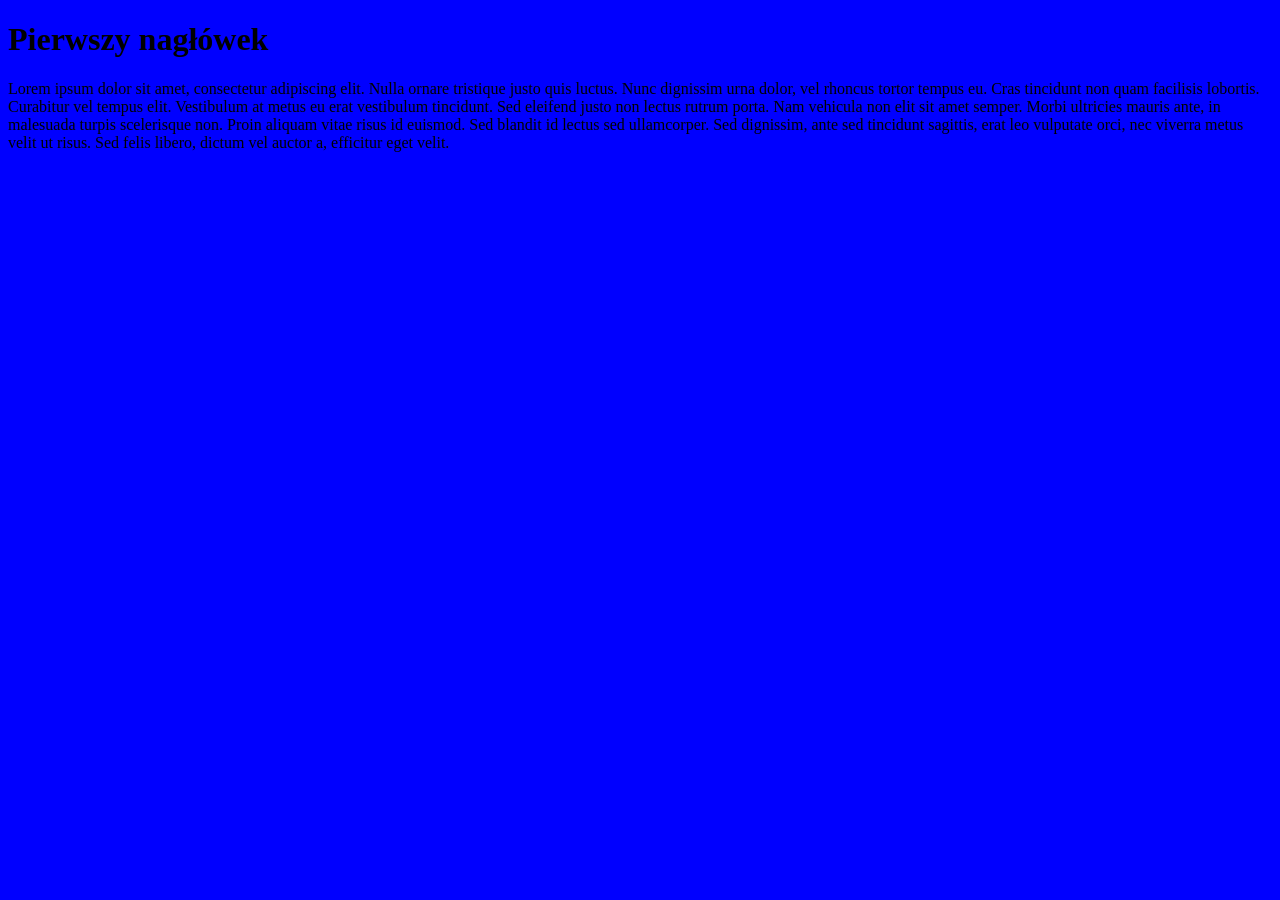
<file: 01.Struktura_dokumentu/index.html>
<!DOCTYPE html>
<html lang="pl-PL">
<head>
    <meta charset="UTF-8">
    <link rel="stylesheet" href="css/style.css">
    <title>pierwsza strona</title>
</head>
<body>
    <h1>Pierwszy nagłówek</h1>
    Lorem ipsum dolor sit amet, consectetur adipiscing elit. Nulla ornare tristique justo quis luctus. Nunc dignissim urna dolor, vel rhoncus tortor tempus eu. Cras tincidunt non quam facilisis lobortis. Curabitur vel tempus elit. Vestibulum at metus eu erat vestibulum tincidunt. Sed eleifend justo non lectus rutrum porta. Nam vehicula non elit sit amet semper. Morbi ultricies mauris ante, in malesuada turpis scelerisque non. Proin aliquam vitae risus id euismod. Sed blandit id lectus sed ullamcorper. Sed dignissim, ante sed tincidunt sagittis, erat leo vulputate orci, nec viverra metus velit ut risus. Sed felis libero, dictum vel auctor a, efficitur eget velit.
</body>
</html>
</file>
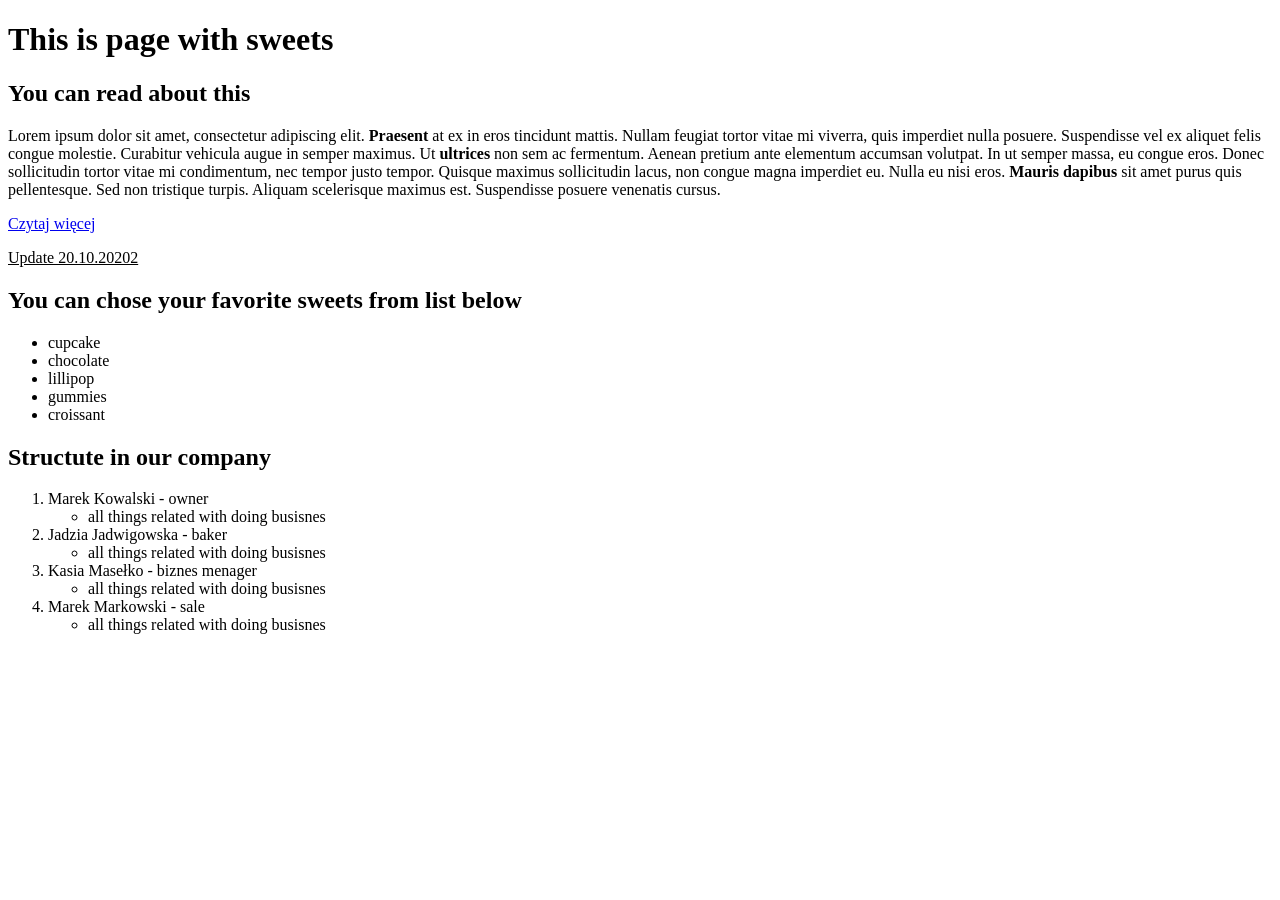
<file: 02.Formatowanie_tekstu/index.html>
<!DOCTYPE html>
<html lang="pl-PL">
<head>
    <meta charset="UTF-8">
    <title></title>
</head>
<body>
    <header class="header">
        <h1>This is page with sweets</h1>
    </header>

    <section>
        <h2>You can read about this</h2>
        <div>
            <article>
                <p>Lorem ipsum dolor sit amet, consectetur adipiscing elit. <strong>Praesent</strong> at ex in eros tincidunt mattis. Nullam feugiat tortor vitae mi viverra, quis imperdiet nulla posuere. Suspendisse vel ex aliquet felis congue molestie. Curabitur vehicula augue in semper maximus. Ut <strong>ultrices</strong> non sem ac fermentum. Aenean pretium ante elementum accumsan volutpat. In ut semper massa, eu congue eros. Donec sollicitudin tortor vitae mi condimentum, nec tempor justo tempor. Quisque maximus sollicitudin lacus, non congue magna imperdiet eu. Nulla eu nisi eros. <strong>Mauris dapibus</strong> sit amet purus quis pellentesque. Sed non tristique turpis. Aliquam scelerisque maximus est. Suspendisse posuere venenatis cursus.</p>
                <a href="https://www.mojewypieki.com/kategoria/ciasta">Czytaj więcej</a>
                <p><u>Update 20.10.20202</u></p>
            </article>
        </div>
    </section>

    <section>
        <h2>You can chose your favorite sweets from list below</h2>
        <div>
            <ul>
                <li>cupcake</li>
                <li>chocolate</li>
                <li>lillipop</li>
                <li>gummies</li>
                <li>croissant</li>
            </ul>
        </div>
    </section>

    <section>
        <h2>Structute in our company</h2>
        <div>
            <ol>
                <li>Marek Kowalski - owner</li>
                    <ul>
                        <li>all things related with doing busisnes</li>
                    </ul>
                <li>Jadzia Jadwigowska - baker</li>
                    <ul>
                        <li>all things related with doing busisnes</li>
                    </ul>
                <li>Kasia Masełko - biznes menager</li>
                     <ul>
                        <li>all things related with doing busisnes</li>
                    </ul>
                <li>Marek Markowski - sale</li>
                     <ul>
                         <li>all things related with doing busisnes</li>
                     </ul>
            </ol>
        </div>
    </section>

</body>
</html>
</file>
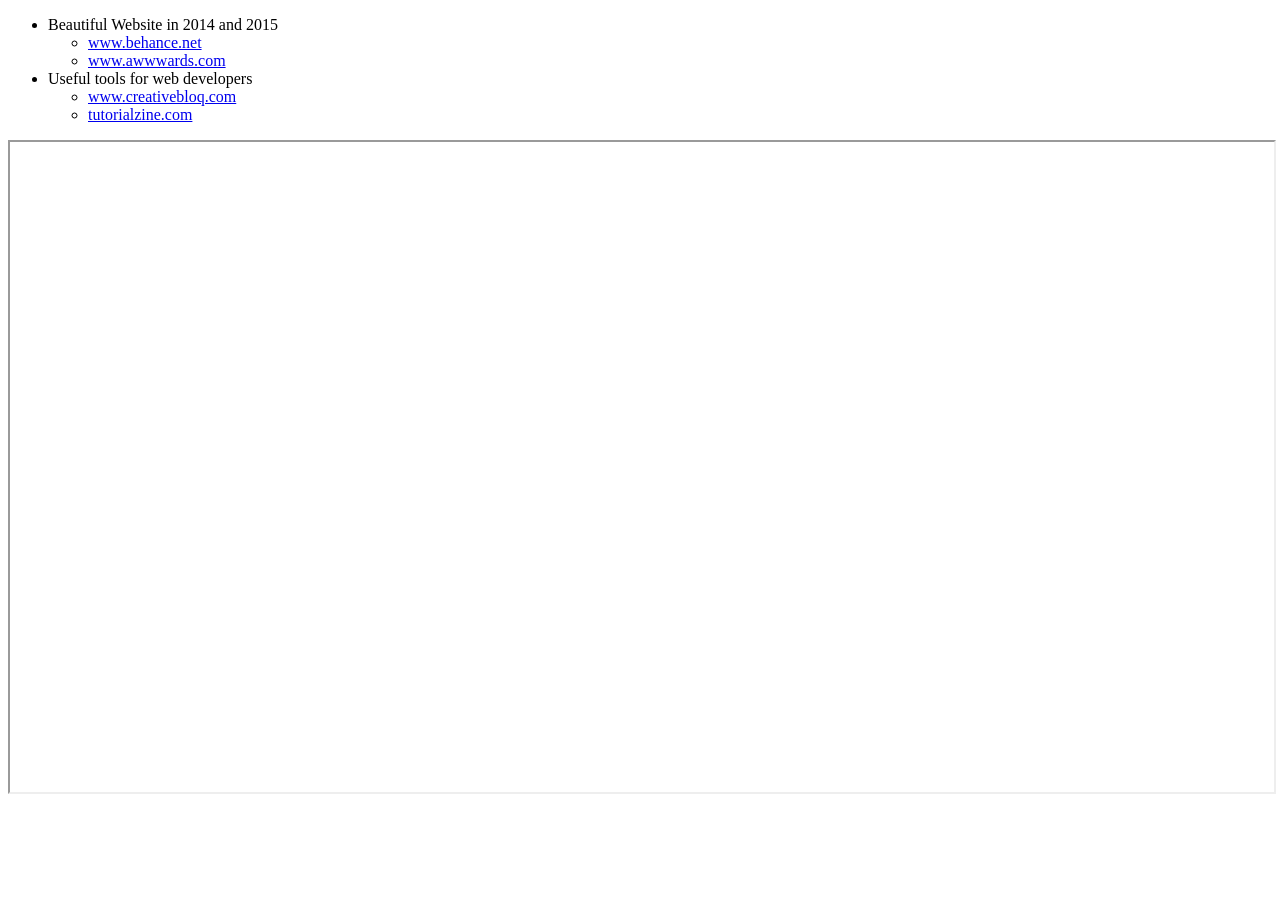
<file: 03.Linki_i_ramka/index.html>
<!DOCTYPE html>
<html lang="en">
<head>
    <meta charset="UTF-8">
    <title></title>
</head>
<body>
<div>
    <ul>
        <li>Beautiful Website in 2014 and 2015</li>
            <ul>
                <li> <a href="https://www.behance.net/gallery/19230847/website-design-best-of-2014" target="_blank"> www.behance.net </a> </li>
            </ul>
            <ul>
                <li> <a href="https://www.awwwards.com/websites/responsive-design/" target="_blank">www.awwwards.com</a></li>
            </ul>
        <li>Useful tools for web developers</li>
            <ul>
                <li> <a href="https://www.creativebloq.com/web-design/must-have-tools-developers-31411174"> www.creativebloq.com </a></li>
            </ul>
            <ul>
                <li> <a href="https://tutorialzine.com/2014/09/50-awesome-tools-and-resources-for-web-developers">tutorialzine.com</a></li>
            </ul>
    </ul>
</div>
<div>
    <iframe src="https://www.benchmark.pl/1/aktualnosci.html" width="100%" height="650"></iframe>
</div>
</body>
</html>
</file>
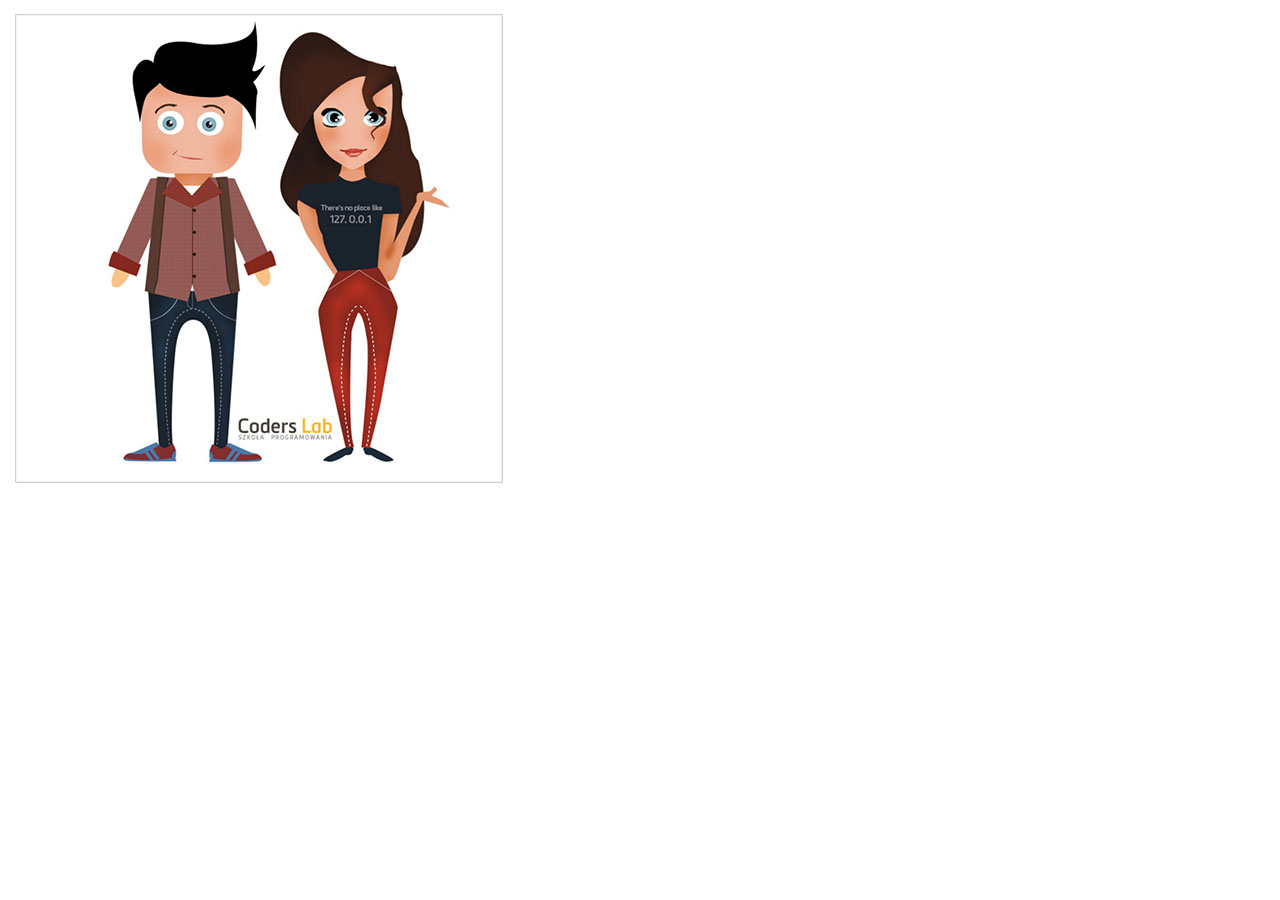
<file: 04.Linki_i_obrazki/index.html>
<!DOCTYPE html>
<html lang="en">
<head>
    <meta charset="UTF-8">
    <title></title>
</head>
<body>

    <div>
        <a href="https://coderslab.pl/pl/"><img src="images/frontend-backend.jpg" alt="programiści CodersLab" title="CodersLab"></a>
    </div>

</body>
</html>
</file>
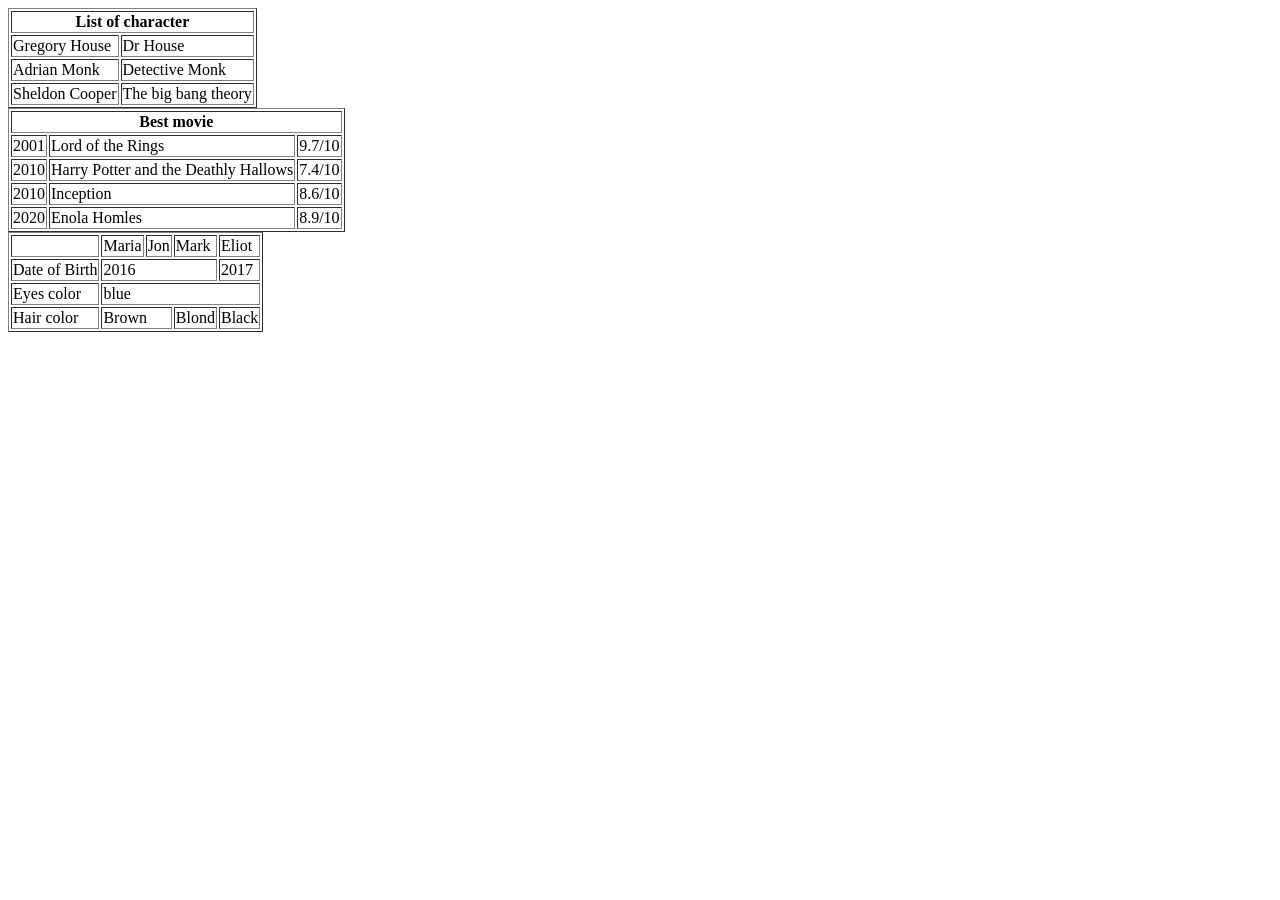
<file: 05.Tabele/index.html>
<!DOCTYPE html>
<html lang="en">
<head>
    <meta charset="UTF-8">
    <title></title>
</head>
<body>
    <div>
        <table border="1">
            <tbody>
                <tr>
                    <th colspan="2">List of character</th>
                </tr>
                <tr>
                    <td>Gregory House</td>
                    <td>Dr House</td>
                </tr>
                <tr>
                    <td>Adrian Monk</td>
                    <td>Detective Monk</td>
                </tr>
                <tr>
                    <td>Sheldon Cooper</td>
                    <td>The big bang theory</td>
                </tr>
            </tbody>

        </table>
    </div>

    <div>
        <table border="1">
            <thead>
                <tr>
                    <th colspan="3">Best movie</th>
                 </tr>
            </thead>
            <tbody>
            <tr>
                <td>2001</td>
                <td>Lord of the Rings</td>
                <td>9.7/10</td>
            </tr>
            <tr>
                <td>2010</td>
                <td>Harry Potter and the Deathly Hallows</td>
                <td>7.4/10</td>
            </tr>
            <tr>
                <td>2010</td>
                <td>Inception</td>
                <td>8.6/10</td>
            </tr>
            <tr>
                <td>2020</td>
                <td>Enola Homles</td>
                <td>8.9/10</td>
            </tr>
            </tbody>

        </table>
    </div>
    <div>
        <table border="1">
            <thead>
                <tr>
                    <td>      </td>
                    <td>Maria</td>
                    <td>Jon</td>
                    <td>Mark</td>
                    <td>Eliot</td>
                </tr>
            </thead>
            <tbody>
                <tr>
                    <td>Date of Birth</td>
                    <td colspan="3">2016</td>
                    <td>2017</td>
                </tr>
                <tr>
                    <td>Eyes color</td>
                    <td colspan="4">blue</td>
                </tr>
                <tr>
                    <td>Hair color</td>
                    <td colspan="2">Brown</td>
                    <td>Blond</td>
                    <td>Black</td>
                </tr>
            </tbody>
        </table>
    </div>
</body>
</html>
</file>
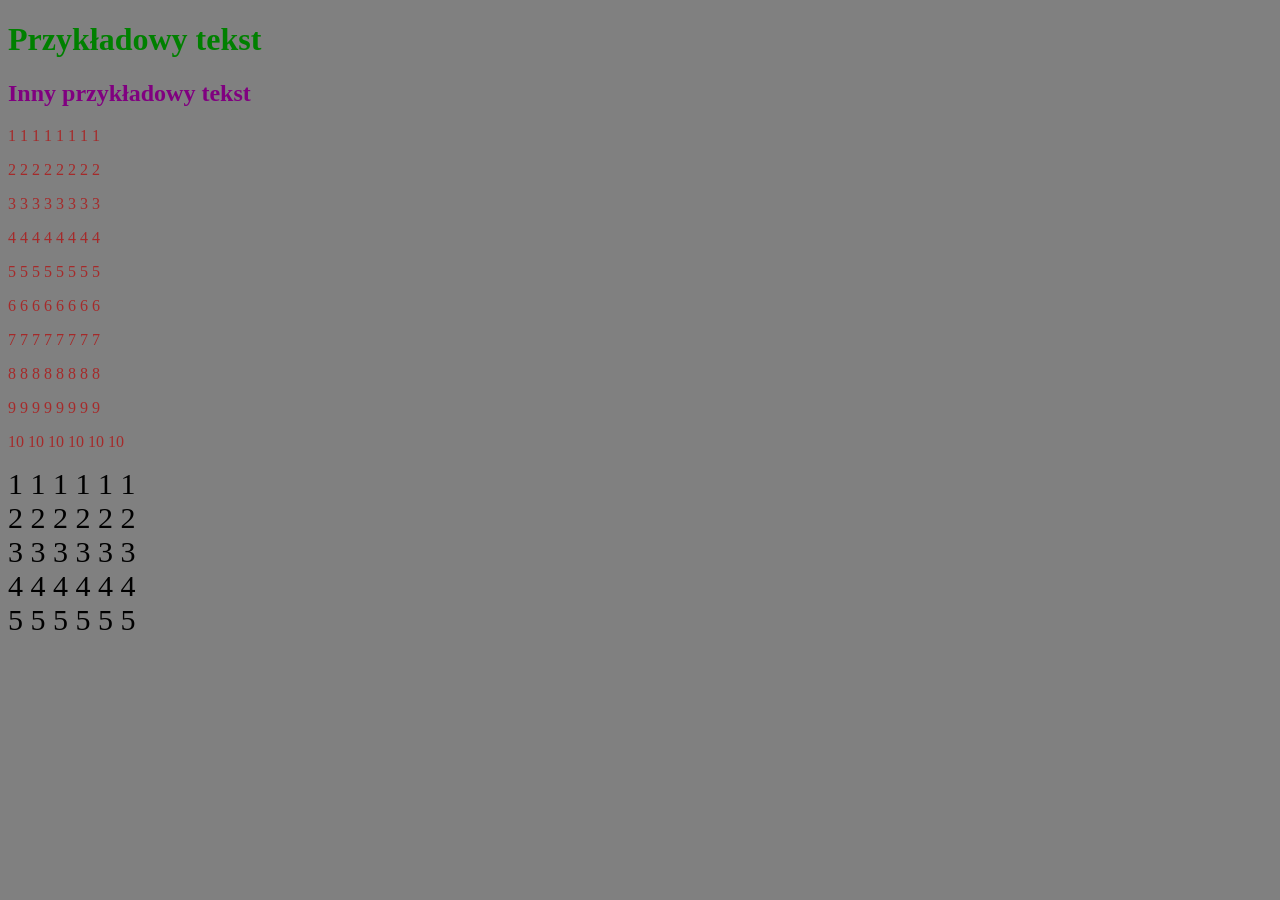
<file: 06.CSS_Kaskadowe_arkusze_stylow/index.html>
<!DOCTYPE html>
<html lang="en">
<head style="background-color: pink">
    <meta charset="UTF-8">
    <title></title>

    <link rel="stylesheet" href="css/style.css">
</head>
<body style="background-color: grey">
<!-- Kolor tła zmienił nie zmienił się na różowy ponieważ sekcja head nie odpowiada za kolor strony -->
<!-- Kolor zmienił się na zielony ponieważ ustawienia sekcji body mają pierwszeństwo przez plikami CSSa-->
<h1 id="bigHeader">Przykładowy tekst</h1>
<h2 id="smallHeader">Inny przykładowy tekst</h2>
<p class="content">1 1 1 1 1 1 1 1</p>
<p class="content">2 2 2 2 2 2 2 2</p>
<p class="content">3 3 3 3 3 3 3 3</p>
<p class="content">4 4 4 4 4 4 4 4</p>
<p class="content">5 5 5 5 5 5 5 5</p>
<p class="content">6 6 6 6 6 6 6 6</p>
<p class="content">7 7 7 7 7 7 7 7</p>
<p class="content">8 8 8 8 8 8 8 8</p>
<p class="content">9 9 9 9 9 9 9 9</p>
<p class="content">10 10 10 10 10 10</p>

<div class="block">1 1 1 1 1 1</div>
<div class="block">2 2 2 2 2 2</div>
<div class="block">3 3 3 3 3 3</div>
<div class="block">4 4 4 4 4 4</div>
<div class="block">5 5 5 5 5 5</div>
</body>
</html>
</file>
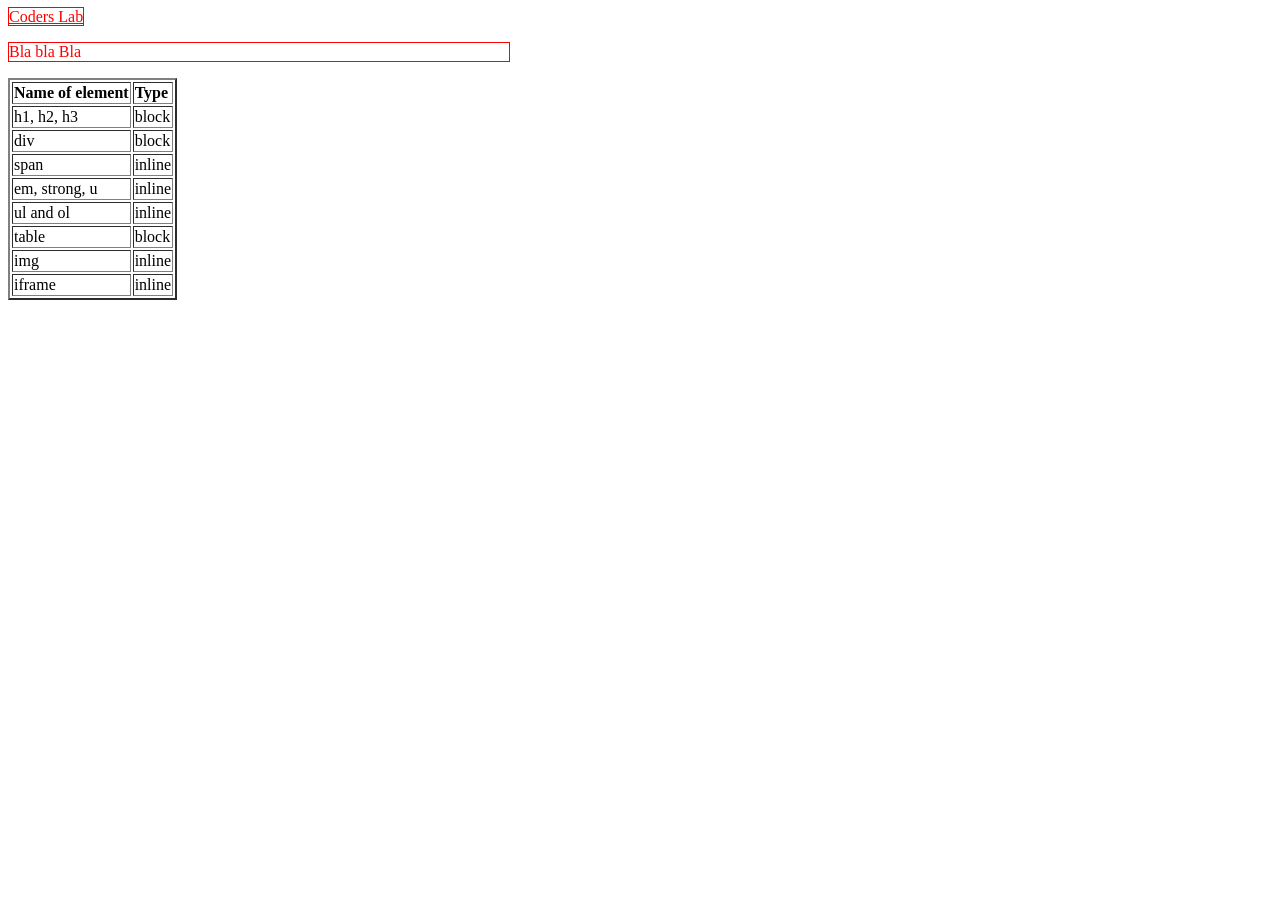
<file: 07.Box_model/index.html>
<!DOCTYPE html>
<html lang="en">
<head>
    <meta charset="UTF-8">
    <title></title>
    <link rel="stylesheet" href="style.css">

</head>
<body>
    <a class="link" href="https://coderslab.pl/pl/">Coders Lab</a>
    <!--link jest elementem inline i nie można ustalić rozmiaru za pomocą CSSa-->

    <p class="content">Bla bla Bla</p>

    <table border="2">
        <thead>
            <tr>
                <td><strong>Name of element</strong></td>
                <td><strong>Type</strong></td>
            </tr>
        </thead>
        <tbody>
            <tr>
                <td>h1, h2, h3</td>
                <td>block</td>
            </tr>
            <tr>
                <td>div</td>
                <td>block</td>
            </tr>
            <tr>
                <td>span</td>
                <td>inline</td>
            </tr>
            <tr>
                <td>em, strong, u</td>
                <td>inline</td>
            </tr>
            <tr>
                <td>ul and ol</td>
                <td>inline</td>
            </tr>
            <tr>
                <td>table</td>
                <td>block</td>
            </tr>
            <tr>
                <td>img</td>
                <td>inline</td>
            </tr>
            <tr>
                <td>iframe</td>
                <td>inline</td>
            </tr>
        </tbody>

    </table>
</body>
</html>
</file>
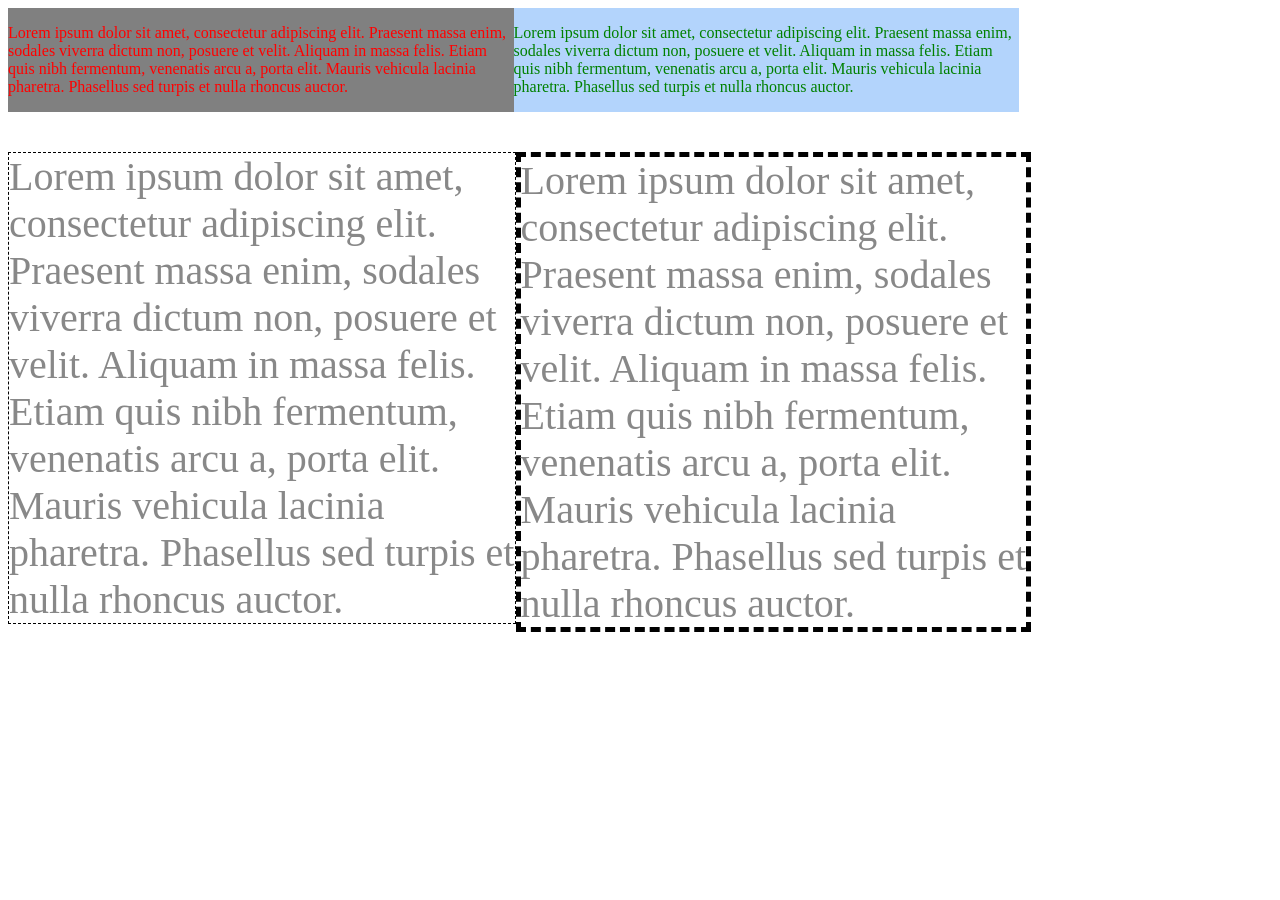
<file: 08.Elementy_obok_siebie/index.html>
<!DOCTYPE html>
<html lang="en">
<head>
    <meta charset="UTF-8">
    <title></title>
    <link rel="stylesheet" href="style.css">
</head>

<body>
    <div id="first">
        <p>Lorem ipsum dolor sit amet, consectetur adipiscing elit. Praesent massa enim, sodales viverra dictum non,
            posuere et velit. Aliquam in massa felis. Etiam quis nibh fermentum,
            venenatis arcu a, porta elit. Mauris vehicula lacinia pharetra.
            Phasellus sed turpis et nulla rhoncus auctor. </p>
    </div>

    <div id="second">
        <p>Lorem ipsum dolor sit amet, consectetur adipiscing elit. Praesent massa enim, sodales viverra dictum non,
            posuere et velit. Aliquam in massa felis. Etiam quis nibh fermentum,
            venenatis arcu a, porta elit. Mauris vehicula lacinia pharetra.
            Phasellus sed turpis et nulla rhoncus auctor. </p>
    </div>

    <p id="one">
        Lorem ipsum dolor sit amet, consectetur adipiscing elit. Praesent massa enim, sodales viverra dictum non,
        posuere et velit. Aliquam in massa felis. Etiam quis nibh fermentum,
        venenatis arcu a, porta elit. Mauris vehicula lacinia pharetra.
        Phasellus sed turpis et nulla rhoncus auctor.
    </p>
    <p id="two">
        Lorem ipsum dolor sit amet, consectetur adipiscing elit. Praesent massa enim, sodales viverra dictum non,
        posuere et velit. Aliquam in massa felis. Etiam quis nibh fermentum,
        venenatis arcu a, porta elit. Mauris vehicula lacinia pharetra.
        Phasellus sed turpis et nulla rhoncus auctor.
    </p>

</body>
</html>
</file>
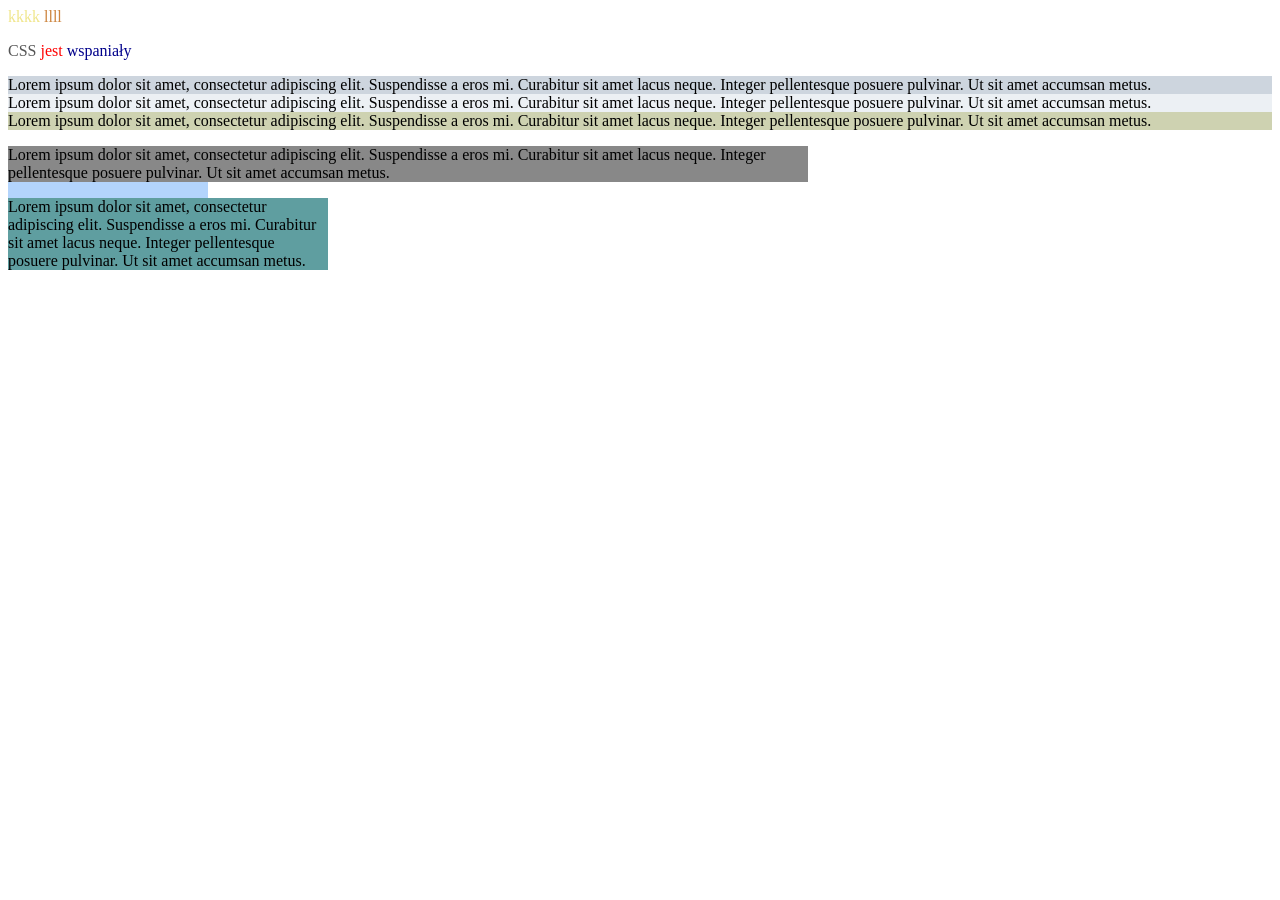
<file: 09.Kolory_i_jednostki_w_CSS/index.html>
<!DOCTYPE html>
<html lang="en">
<head>
    <meta charset="UTF-8">
    <title></title>
    <link rel="stylesheet" href="css/style.css">
</head>
<body>
    <span class="span1">
        kkkk
    </span>

    <span class="span2">
        llll
    </span>

    <p><span class="one">CSS</span> <span class="two">jest</span> <span class="three">wspaniały</span></p>

    <div class="paragraf1">
        Lorem ipsum dolor sit amet, consectetur adipiscing elit. Suspendisse a eros mi. Curabitur sit amet lacus neque.
        Integer pellentesque posuere pulvinar. Ut sit amet accumsan metus.
    </div>
    <div class="paragraf2">
        Lorem ipsum dolor sit amet, consectetur adipiscing elit. Suspendisse a eros mi. Curabitur sit amet lacus neque.
        Integer pellentesque posuere pulvinar. Ut sit amet accumsan metus.
    </div>
    <div class="paragraf3">
        Lorem ipsum dolor sit amet, consectetur adipiscing elit. Suspendisse a eros mi. Curabitur sit amet lacus neque.
        Integer pellentesque posuere pulvinar. Ut sit amet accumsan metus.
    </div>
    <div class="paragraf4">
        <p class="one1">Lorem ipsum dolor sit amet, consectetur adipiscing elit. Suspendisse a eros mi. Curabitur sit amet lacus neque.
            Integer pellentesque posuere pulvinar. Ut sit amet accumsan metus.</p>
        <p class="two2">Lorem ipsum dolor sit amet, consectetur adipiscing elit. Suspendisse a eros mi. Curabitur sit amet lacus neque.
            Integer pellentesque posuere pulvinar. Ut sit amet accumsan metus.</p>
    </div>
</body>
</html>
</file>
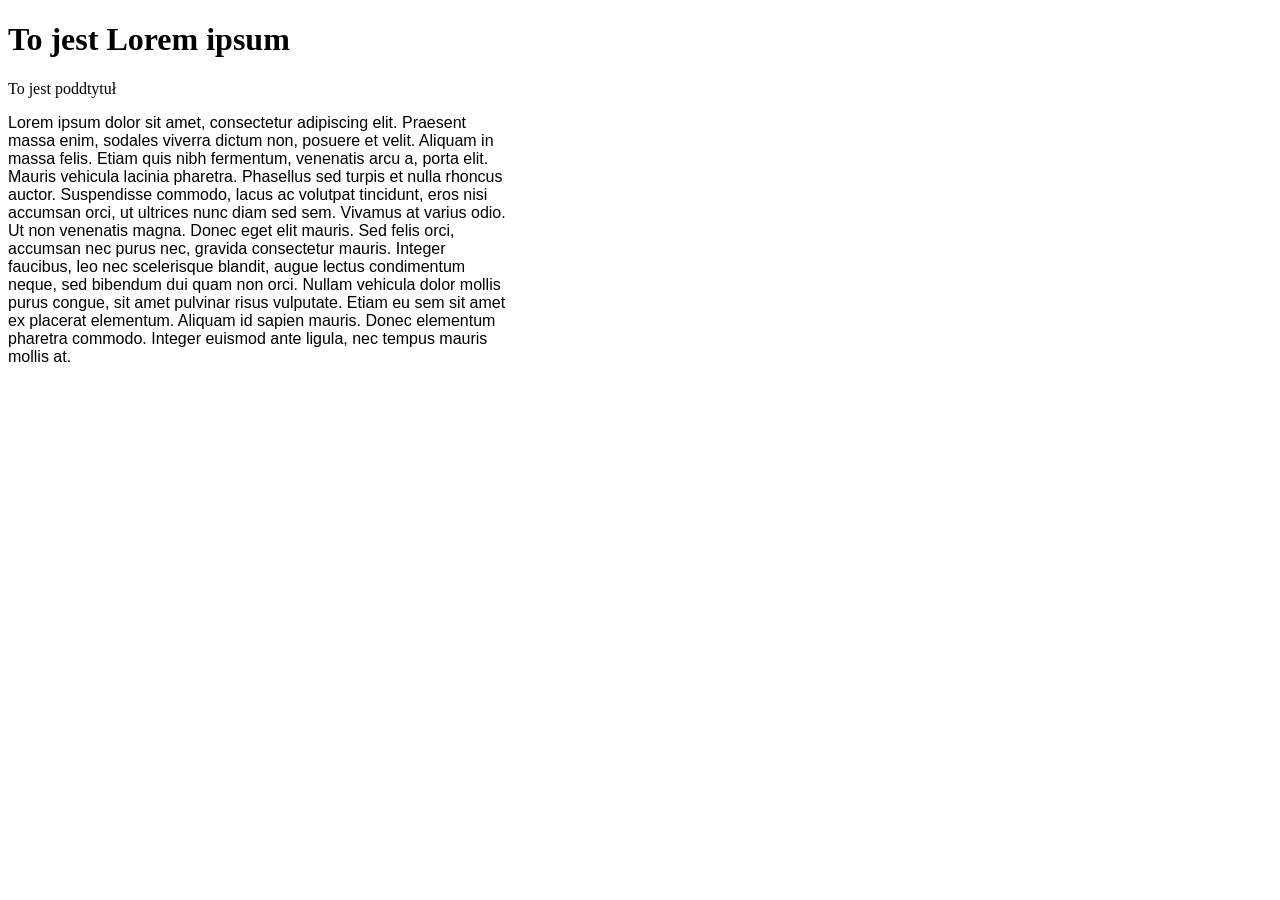
<file: 10.Stylowanie_tekstu/index.html>
<!DOCTYPE html>
<html lang="en">
<head>
    <meta charset="UTF-8">
    <title></title>
    <link rel="stylesheet" href="css/style.css">
</head>
<body>
    <div id="container">
        <h1 id="headerFirt">
            To jest Lorem ipsum
        </h1>
        <span class="headerSecoun">
            To jest poddtytuł
        </span>
        <p class="content">
            Lorem ipsum dolor sit amet, consectetur adipiscing elit. Praesent massa enim, sodales viverra dictum non,
            posuere et velit. Aliquam in massa felis. Etiam quis nibh fermentum, venenatis arcu a, porta elit.
            Mauris vehicula lacinia pharetra. Phasellus sed turpis et nulla rhoncus auctor. Suspendisse commodo,
            lacus ac volutpat tincidunt, eros nisi accumsan orci, ut ultrices nunc diam sed sem. Vivamus at varius odio.
            Ut non venenatis magna. Donec eget elit mauris. Sed felis orci, accumsan nec purus nec, gravida consectetur
            mauris. Integer faucibus, leo nec scelerisque blandit, augue lectus condimentum neque, sed bibendum dui
            quam non orci. Nullam vehicula dolor mollis purus congue, sit amet pulvinar risus vulputate. Etiam eu
            sem sit amet ex placerat elementum. Aliquam id sapien mauris. Donec elementum pharetra commodo.
            Integer euismod ante ligula, nec tempus mauris mollis at.
        </p>
    </div>
</body>
</html>
</file>
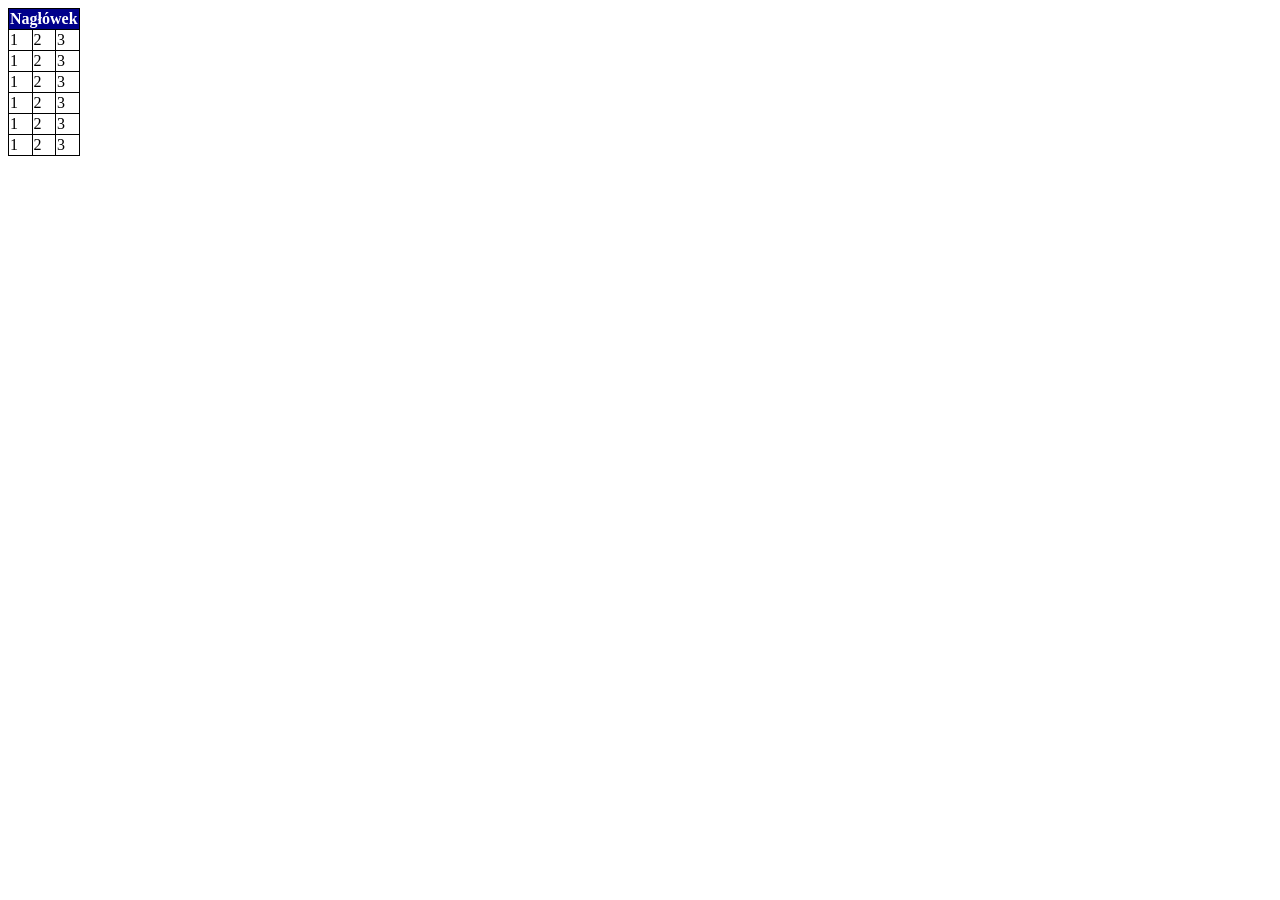
<file: 13.Stylowanie_tabel/index.html>
<!DOCTYPE html>
<html lang="en">
<head>
    <meta charset="UTF-8">
    <title></title>
    <link rel="stylesheet" href="css/style.css">
</head>
<body>
   <table border>
       <tr><th colspan="3">Nagłówek</th> </tr>
       <tr><td>1</td><td>2</td><td>3</td></tr>
       <tr><td>1</td><td>2</td><td>3</td></tr>
       <tr><td>1</td><td>2</td><td>3</td></tr>
       <tr><td>1</td><td>2</td><td>3</td></tr>
       <tr><td>1</td><td>2</td><td>3</td></tr>
       <tr><td>1</td><td>2</td><td>3</td></tr>
   </table>
</body>
</html>
</file>
<file: 01.Struktura_dokumentu/css/style.css>
body {
    background-color: blue;
}
</file>
<file: 06.CSS_Kaskadowe_arkusze_stylow/css/style.css>
body{
    background: blue;
}

#bigHeader{
    color: green;
}

#smallHeader{
    color: purple;
}

.content{
    color: brown;
}

.block{
    font-size: 30px;
    border: 10px red;
}
</file>
<file: 07.Box_model/style.css>
.link {
    color: red;
    border: 1px solid red;
    width: 500px;
}

.content {
    color: red;
    border: 1px solid red;
    width: 500px;
}
</file>
<file: 08.Elementy_obok_siebie/style.css>
#first{
    float: left;
    color: red;
    background: grey;
    border: 5px red;
    width: 40%;
}

#second{
    float: left;
    color: green;
    background: #b3d4fc;
    border: 10px black;
    width: 40%;
}

#one{
    float: left;
    color: #888888;
    background: white;
    border: 1px black;
    border-style: dashed;
    width: 40%;
    font-size: 40px;
}

#two{
    float: left;
    color: #888888;
    background: white;
    border: 5px black;
    border-style: dashed;
    width: 40%;
    font-size: 40px;
}
</file>
<file: 09.Kolory_i_jednostki_w_CSS/css/style.css>
.span1{
    color: khaki;
}

.span2{
    color: peru;
}

.one{
    color: #555555;
}

.two{
    color: red;
}

.three{
    color: darkblue;
}

.paragraf1{
    background: rgba(56,90,124, 0.25);
}

.paragraf2{
    background: rgba(	178,	193,	211, 0.25);
}

.paragraf3{
    background: hsl(68,27%,76%);
}

.paragraf4{
    background: #b3d4fc;
    width: 200px;
}

.one1{
    background: #888888;
    width: 50em;
}

.two2{
    background: cadetblue;
    width: 20em;
}
</file>
<file: 10.Stylowanie_tekstu/css/style.css>
#container{
    width: 500px;
}
#headerFirst{
    font-family: "Arial Black";
    border: 1px #ACC4CE;
    background: #ACC4CE;
    color: white;
    font-size: 20px;
}

span.headerSecound{
    font-family: Arial;
    color: #395075;
    padding: 10px;
}

p.content{
    font-family: sans-serif;
}

kolor tła: #ACC4CE, kolor tekstu: white, wielkość czionki: 20px, kolor cienia: #878787
</file>
<file: 13.Stylowanie_tabel/css/style.css>
table th{
    background: darkblue;
    color: white;
    font-weight: bold;
}

table{
    border: black;
    border-collapse: collapse;
}
</file>
